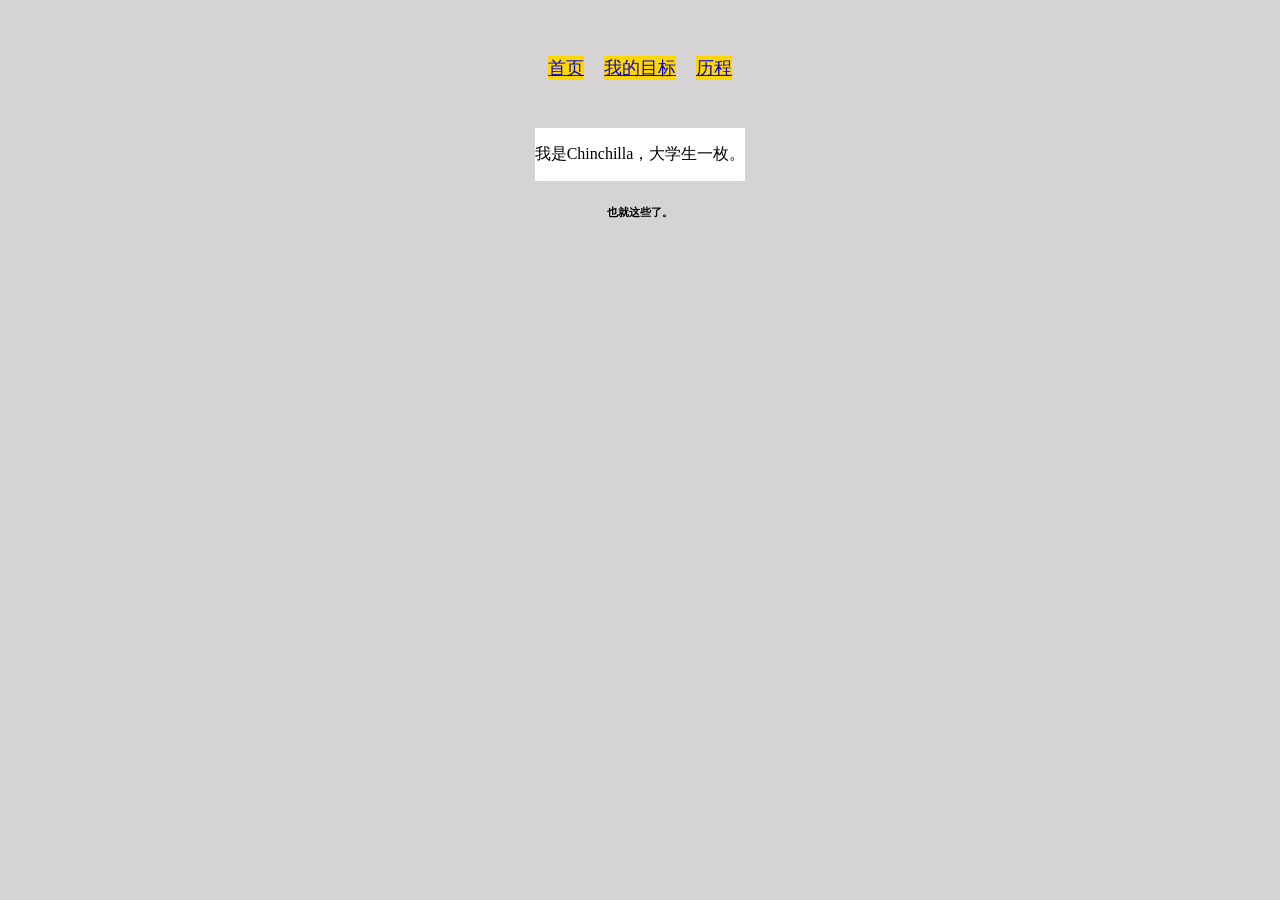
<file: index.html>
<!doctype html>
<html lang="zh-cn">
  <head>
    <meta charset="UTF-8" />
    <meta name="viewport" content="width=device-width, initial-scale=1.0" />
    <title>Chinchilla个人网站</title>
    <link rel="stylesheet" href="index.css" />
  </head>

  <body
    style="
      background-color: rgba(206, 203, 203, 0.842);
      display: flex;
      flex-direction: column;
      align-items: center;
    "
  >
    <!--顶部导航栏-->
    <div>
      <nav>
        <div class="DingBuDaoHangLan">
          <div style="display: flex; margin: 10px">
            <a href="./index.html">
              <p style="font-size: 18px; background-color: gold">首页</p>
            </a>
          </div>
          <div style="display: flex; margin: 10px">
            <a href="./personal-aims.html">
              <p style="font-size: 18px; background-color: gold">我的目标</p>
            </a>
          </div>
          <div style="display: flex; margin: 10px">
            <a href="./Experience.html">
              <p style="font-size: 18px; background-color: gold">历程</p>
            </a>
          </div>
        </div>
      </nav>
    </div>
    <div
      style="
        display: flex;
        flex-direction: column;
        align-items: center;
        background-color: white;
        max-width: 700px;
      "
    >
      <p>我是Chinchilla，大学生一枚。</p>
    </div>
    <div>
      <h6>也就这些了。</h6>
    </div>
  </body>
</html>
</file>
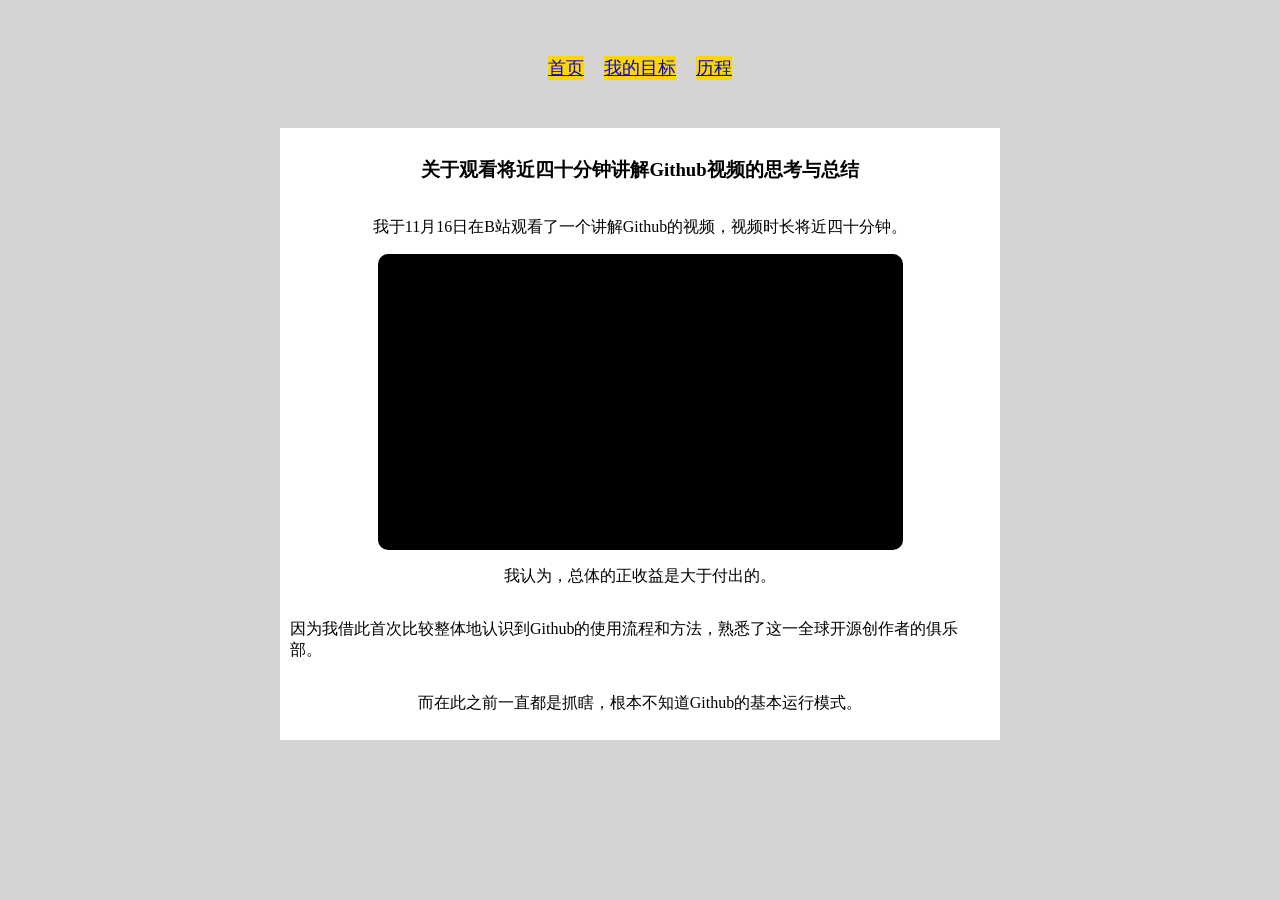
<file: E-2026.11.17.html>
<!doctype html>
<html lang="zh-cn">
  <head>
    <meta charset="UTF-8" />
    <meta name="viewport" content="width=device-width, initial-scale=1.0" />
    <title>A log wrode in 2026.11.17</title>
    <link rel="stylesheet" href="index.css" />
  </head>
  <body
    style="
      background-color: rgba(206, 203, 203, 0.842);
      display: flex;
      flex-direction: column;
      align-items: center;
    "
  >
    <!--顶部导航栏-->
    <div>
      <nav>
        <div class="DingBuDaoHangLan">
          <div style="display: flex; margin: 10px">
            <a href="./index.html">
              <p style="font-size: 18px; background-color: gold">首页</p>
            </a>
          </div>
          <div style="display: flex; margin: 10px">
            <a href="./personal-aims.html">
              <p style="font-size: 18px; background-color: gold">我的目标</p>
            </a>
          </div>
          <div style="display: flex; margin: 10px">
            <a href="./Experience.html">
              <p style="font-size: 18px; background-color: gold">历程</p>
            </a>
          </div>
        </div>
      </nav>
    </div>
    <div class="MainContent">
      <h3>关于观看将近四十分钟讲解Github视频的思考与总结</h3>
      <p>我于11月16日在B站观看了一个讲解Github的视频，视频时长将近四十分钟。</p>
      <iframe
        class="video"
        src="//player.bilibili.com/player.html?isOutside=true&aid=117004707108057&bvid=BV14Y3p6uE6b&cid=40420707559&p=1"
        allowfullscreen="true"
      >
      </iframe>
      <p>我认为，总体的正收益是大于付出的。</p>
      <p>
        因为我借此首次比较整体地认识到Github的使用流程和方法，熟悉了这一全球开源创作者的俱乐部。
      </p>
      <p>而在此之前一直都是抓瞎，根本不知道Github的基本运行模式。</p>
    </div>
  </body>
</html>
</file>
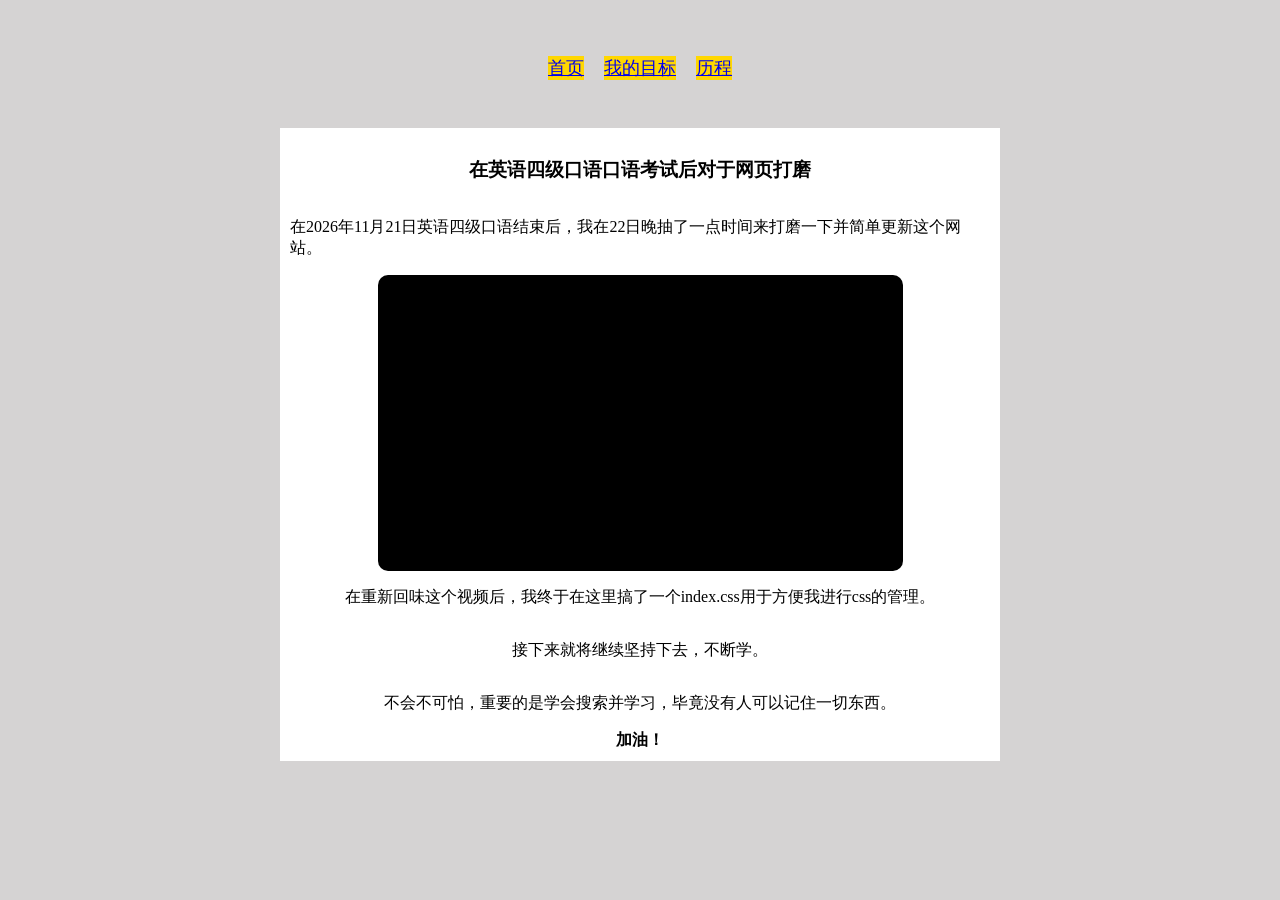
<file: E-2026.11.22.html>
<!doctype html>
<html lang="zh-cn">
  <head>
    <meta charset="UTF-8" />
    <meta name="viewport" content="width=device-width, initial-scale=1.0" />
    <title>A log wrode in 2026.11.22</title>
    <link rel="stylesheet" href="index.css" />
  </head>
  <body
    style="
      background-color: rgba(206, 203, 203, 0.842);
      display: flex;
      flex-direction: column;
      align-items: center;
    "
  >
    <!--顶部导航栏-->
    <div>
      <nav>
        <div class="DingBuDaoHangLan">
          <div style="display: flex; margin: 10px">
            <a href="./index.html">
              <p style="font-size: 18px; background-color: gold">首页</p>
            </a>
          </div>
          <div style="display: flex; margin: 10px">
            <a href="./personal-aims.html">
              <p style="font-size: 18px; background-color: gold">我的目标</p>
            </a>
          </div>
          <div style="display: flex; margin: 10px">
            <a href="./Experience.html">
              <p style="font-size: 18px; background-color: gold">历程</p>
            </a>
          </div>
        </div>
      </nav>
    </div>
    <div class="MainContent">
      <h3>在英语四级口语口语考试后对于网页打磨</h3>
      <p>
        在2026年11月21日英语四级口语结束后，我在22日晚抽了一点时间来打磨一下并简单更新这个网站。
      </p>
      <iframe
        class="video"
        src="//player.bilibili.com/player.html?isOutside=true&aid=510323560&bvid=BV1su411i72x&cid=565702223&p=1"
        allowfullscreen="true"
      ></iframe>
      <p>
        在重新回味这个视频后，我终于在这里搞了一个index.css用于方便我进行css的管理。
      </p>
      <p>接下来就将继续坚持下去，不断学。</p>
      <p>不会不可怕，重要的是学会搜索并学习，毕竟没有人可以记住一切东西。</p>
      <b>加油！</b>
    </div>
  </body>
</html>
</file>
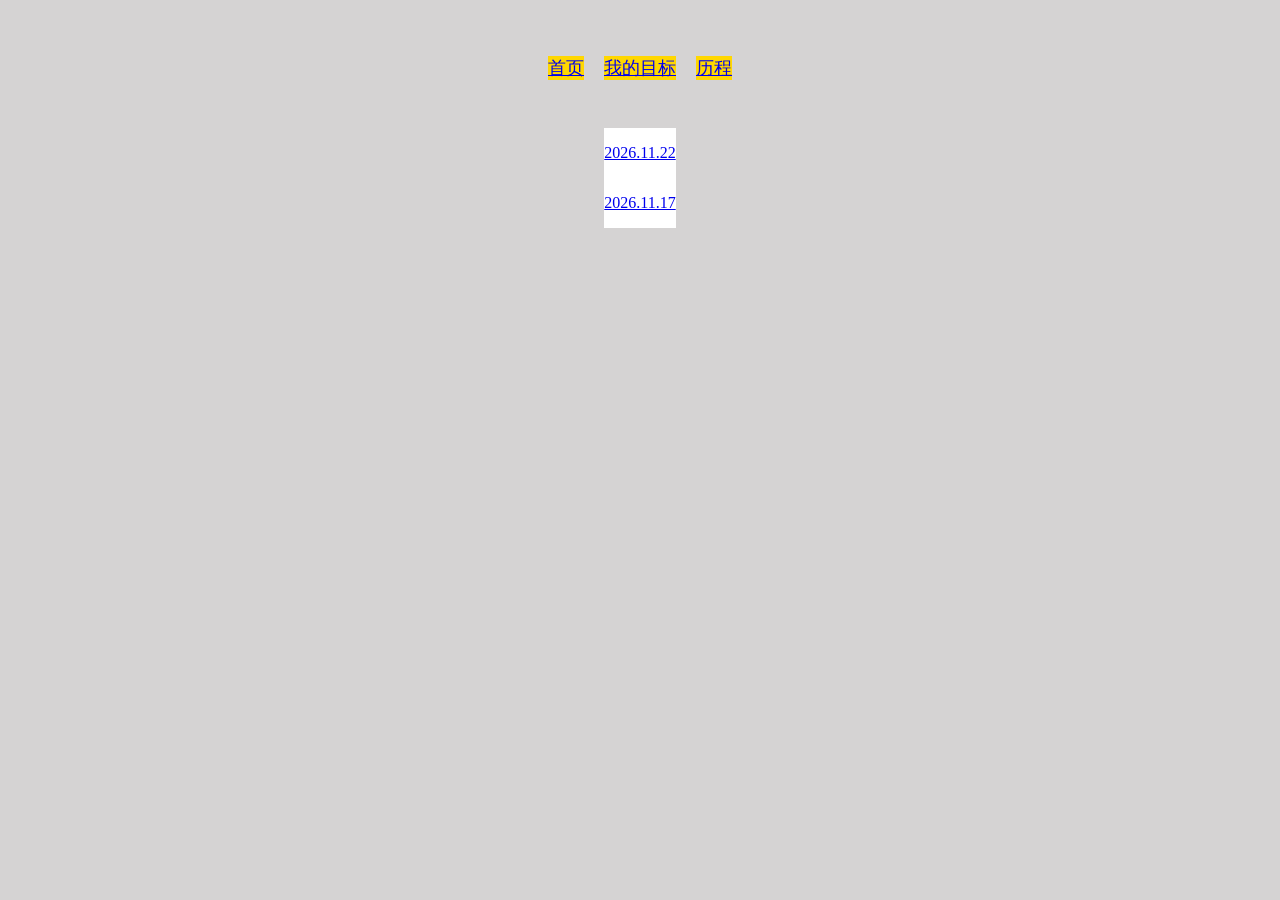
<file: Experience.html>
<!doctype html>
<html lang="zh-cn">
  <head>
    <meta charset="UTF-8" />
    <meta name="viewport" content="width=device-width, initial-scale=1.0" />
    <title>我的历程</title>
    <link rel="stylesheet" href="index.css" />
  </head>
  <body
    style="
      background-color: rgba(206, 203, 203, 0.842);
      display: flex;
      flex-direction: column;
      align-items: center;
    "
  >
    <!--顶部导航栏-->
    <div>
      <nav>
        <div class="DingBuDaoHangLan">
          <div style="display: flex; margin: 10px">
            <a href="./index.html">
              <p style="font-size: 18px; background-color: gold">首页</p>
            </a>
          </div>
          <div style="display: flex; margin: 10px">
            <a href="./personal-aims.html">
              <p style="font-size: 18px; background-color: gold">我的目标</p>
            </a>
          </div>
          <div style="display: flex; margin: 10px">
            <a href="./Experience.html">
              <p style="font-size: 18px; background-color: gold">历程</p>
            </a>
          </div>
        </div>
      </nav>
    </div>
    <div class="LinkToE">
      <a href="./E-2026.11.22.html">
        <p>2026.11.22</p>
      </a>
    </div>
    <div class="LinkToE">
      <a href="./E-2026.11.17.html">
        <p>2026.11.17</p>
      </a>
    </div>
  </body>
</html>
</file>
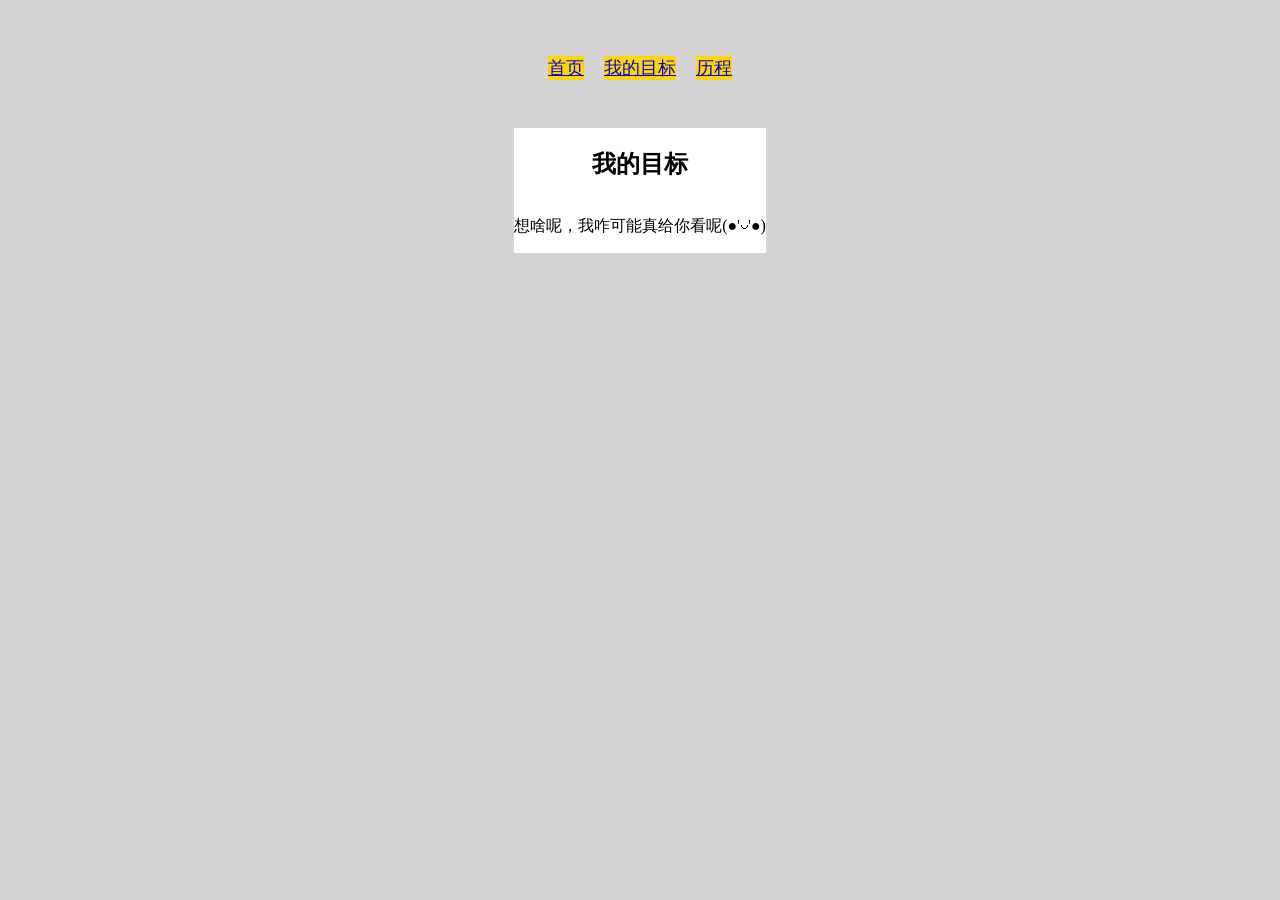
<file: personal-aims.html>
<!doctype html>
<html lang="zh-cn">
  <head>
    <meta charset="UTF-8" />
    <meta name="viewport" content="width=device-width, initial-scale=1.0" />
    <title>我的目标</title>
    <link rel="stylesheet" href="index.css" />
  </head>

  <body
    style="
      background-color: rgba(206, 203, 203, 0.842);
      display: flex;
      flex-direction: column;
      align-items: center;
    "
  >
    <!--顶部导航栏-->
    <div>
      <nav>
        <div class="DingBuDaoHangLan">
          <div style="display: flex; margin: 10px">
            <a href="./index.html">
              <p style="font-size: 18px; background-color: gold">首页</p>
            </a>
          </div>
          <div style="display: flex; margin: 10px">
            <a href="./personal-aims.html">
              <p style="font-size: 18px; background-color: gold">我的目标</p>
            </a>
          </div>
          <div style="display: flex; margin: 10px">
            <a href="./Experience.html">
              <p style="font-size: 18px; background-color: gold">历程</p>
            </a>
          </div>
        </div>
      </nav>
    </div>
    <div
      style="
        display: flex;
        flex-direction: column;
        align-items: center;
        background-color: white;
        max-width: 700px;
      "
    >
      <h2>我的目标</h2>
      <p>想啥呢，我咋可能真给你看呢(●'◡'●)</p>
    </div>
  </body>
</html>
</file>
<file: index.css>
.DingBuDaoHangLan {
  display: flex;
  margin: 10px;
  padding: 10px;
  align-items: center;
  justify-content: center;
}

.video {
  display: block;
  width: 75%;
  height: auto;
  aspect-ratio: 16 / 9; /* 这一行就够了 */
  border: 0;
  border-radius: 10px;
  background: #000;
}

.MainContent {
  display: flex;
  flex-direction: column;
  align-items: center;
  background-color: white;
  max-width: 700px;
  padding: 10px;
}

.LinkToE {
  display: flex;
  flex-direction: column;
  align-items: center;
  background-color: white;
  max-width: 700px;
}
</file>
